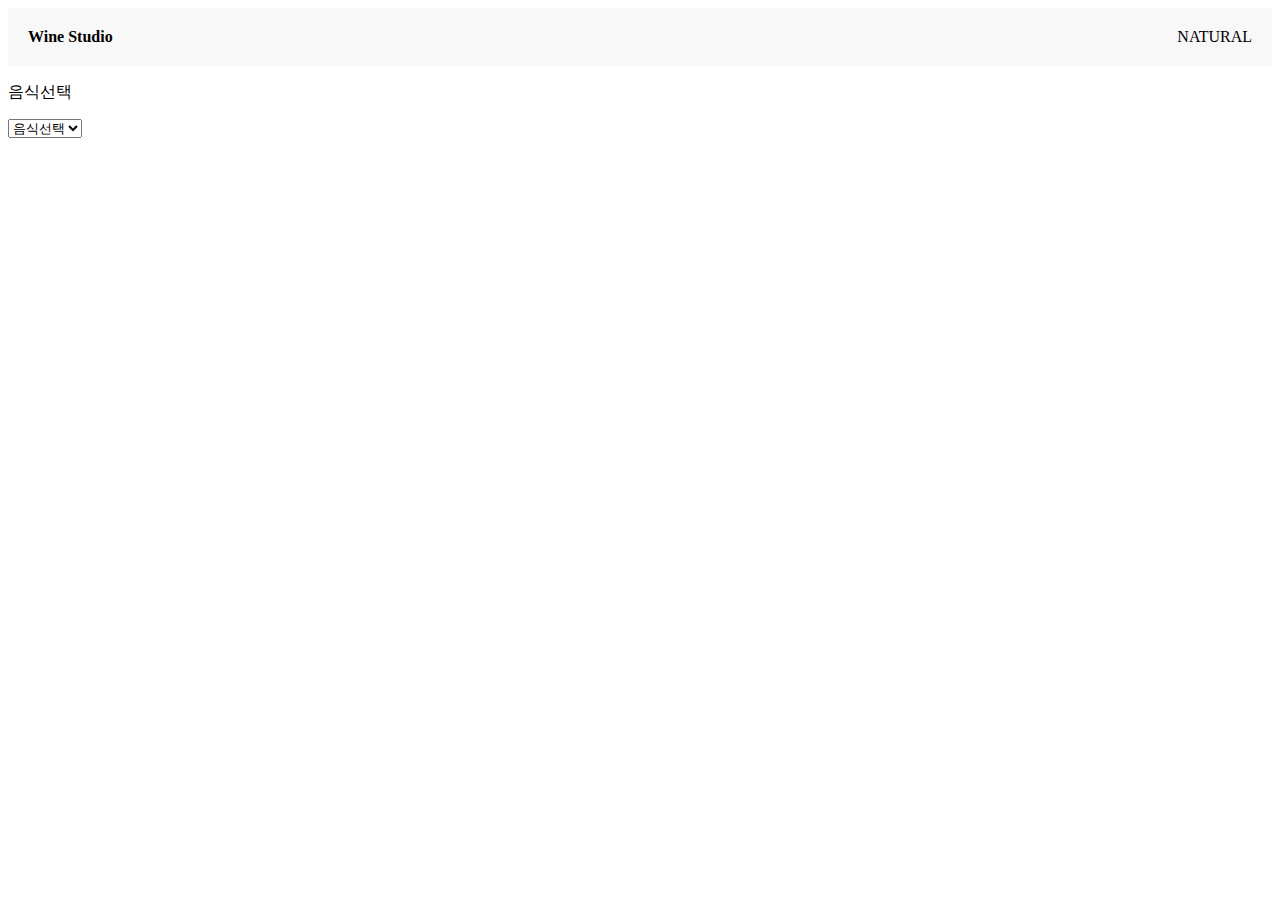
<file: natural.html>
<!doctype html>
<html lang="en">

<head>
	<!-- Required meta tags -->
	<meta charset="utf-8">
	<meta name="viewport" content="width=device-width, initial-scale=1, shrink-to-fit=no">

	<!-- Bootstrap CSS -->
	<link rel="stylesheet" href="https://cdn.jsdelivr.net/npm/bootstrap@4.6.0/dist/css/bootstrap.min.css" integrity="sha384-B0vP5xmATw1+K9KRQjQERJvTumQW0nPEzvF6L/Z6nronJ3oUOFUFpCjEUQouq2+l" crossorigin="anonymous">
	<script src="https://code.jquery.com/jquery-3.6.0.min.js" integrity="sha256-/xUj+3OJU5yExlq6GSYGSHk7tPXikynS7ogEvDej/m4=" crossorigin="anonymous"></script>
	<link href="main.css" rel="stylesheet">

	<title>Hello, world!</title>
</head>

<body>

	<div class="nav-menu">
		<h4 id="logo" style="margin: 0; cursor:pointer;">Wine Studio</h4>
		<a id="nav-sub-button" style="cursor:pointer">NATURAL</a>
	</div>

	<ul class="list-group nav-sub">
		<li class="list-group-item" style="cursor: pointer;" id="red">RED</li>
		<li class="list-group-item" style="cursor: pointer" id="white">WHITE</li>
		<li class="list-group-item" style="cursor: pointer" id="sparkling">SPARKLING</li>
		<li class="list-group-item" style="cursor: pointer; background-color: #fffabe" id="natural">NATURAL</li>
	</ul>


	<form class="container my-5">
		<div class="form-group">
			<p>음식선택</p>
			<select class="form-control" id="option1">
				<option>음식선택</option>
				<option>파스타</option>
				<option>고기</option>
			</select>
		</div>
	</form>

	<div id="meat">

	</div>

	<div id="pasta">

	</div>




	<script>
		$('#option1').on('change', function() {
			if($('#option1').val() == '음식선택'){
				 $('#meat , #pasta').html('');
				 }
			else if ($('#option1').val() == '고기') {
				$('#pasta').html('');
				var 템플릿 =
					`<img src="./img/%EC%B6%95%EA%B5%AC.jpg" class="item2">
						 <img src="./img/%EC%85%94%EC%B8%A01.jpg" class="item1">`
				$('#meat').append(템플릿)
			} else if ($('#option1').val() == '파스타') {
				$('#meat').html('');
				var 템플릿 =
					`<img src="./img/%EC%85%94%EC%B8%A01.jpg" class="item1">
						 <img src="./img/%EC%B6%95%EA%B5%AC.jpg" class="item2">`
				$('#pasta').append(템플릿)
			}
		});


		$('#logo').click(function bootHref() {
			location.href = "index.html";
		});


		$('#red').click(function bootHref() {
			location.href = "red.html";
		});

		$('#white').click(function bootHref() {
			location.href = "white.html";
		});

		$('#sparkling').click(function bootHref() {
			location.href = "sparkling.html";
		});

		$('#natural').click(function bootHref() {
			location.href = "natural.html";
		});



		$('#close').click(function() {
			$('.black-background').fadeOut();
		})

		$('#login').on('click', function() {
			$('.black-background').fadeIn();
		})

		$('#nav-sub-button').click(function() {
			$('.nav-sub').slideToggle(300);
		})

	</script>


	<!-- Optional JavaScript; choose one of the two! -->

	<!-- Option 1: jQuery and Bootstrap Bundle (includes Popper) -->
	<script src="https://cdn.jsdelivr.net/npm/bootstrap@4.6.0/dist/js/bootstrap.bundle.min.js" integrity="sha384-Piv4xVNRyMGpqkS2by6br4gNJ7DXjqk09RmUpJ8jgGtD7zP9yug3goQfGII0yAns" crossorigin="anonymous"></script>

	<!-- Option 2: Separate Popper and Bootstrap JS -->
	<!--
    <script src="https://code.jquery.com/jquery-3.5.1.slim.min.js" integrity="sha384-DfXdz2htPH0lsSSs5nCTpuj/zy4C+OGpamoFVy38MVBnE+IbbVYUew+OrCXaRkfj" crossorigin="anonymous"></script>
    <script src="https://cdn.jsdelivr.net/npm/popper.js@1.16.1/dist/umd/popper.min.js" integrity="sha384-9/reFTGAW83EW2RDu2S0VKaIzap3H66lZH81PoYlFhbGU+6BZp6G7niu735Sk7lN" crossorigin="anonymous"></script>
    <script src="https://cdn.jsdelivr.net/npm/bootstrap@4.6.0/dist/js/bootstrap.min.js" integrity="sha384-+YQ4JLhjyBLPDQt//I+STsc9iw4uQqACwlvpslubQzn4u2UU2UFM80nGisd026JF" crossorigin="anonymous"></script>
    -->
</body>

</html>
</file>
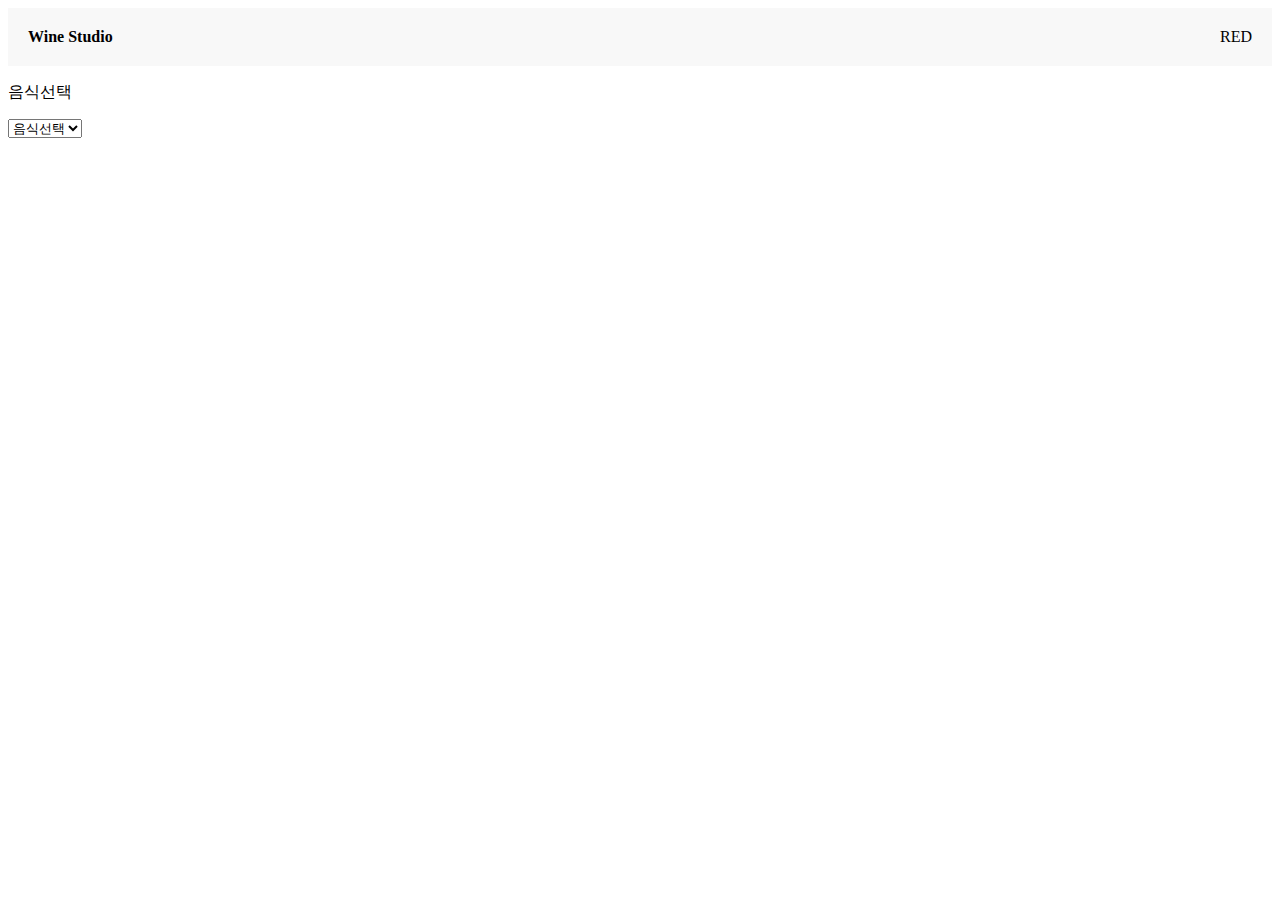
<file: red.html>
<!doctype html>
<html lang="en">

<head>
	<!-- Required meta tags -->
	<meta charset="utf-8">
	<meta name="viewport" content="width=device-width, initial-scale=1, shrink-to-fit=no">

	<!-- Bootstrap CSS -->
	<link rel="stylesheet" href="https://cdn.jsdelivr.net/npm/bootstrap@4.6.0/dist/css/bootstrap.min.css" integrity="sha384-B0vP5xmATw1+K9KRQjQERJvTumQW0nPEzvF6L/Z6nronJ3oUOFUFpCjEUQouq2+l" crossorigin="anonymous">
	<script src="https://code.jquery.com/jquery-3.6.0.min.js" integrity="sha256-/xUj+3OJU5yExlq6GSYGSHk7tPXikynS7ogEvDej/m4=" crossorigin="anonymous"></script>
	<link href="main.css" rel="stylesheet">

	<title>Hello, world!</title>
</head>

<body>

	<div class="nav-menu">
		<h4 id="logo" style="margin: 0; cursor:pointer;">Wine Studio</h4>
		<a id="nav-sub-button" style="cursor:pointer;">RED</a>
	</div>

	<ul class="list-group nav-sub">
		<li class="list-group-item" style="cursor: pointer; background-color: #fffabe" id="red">RED</li>
		<li class="list-group-item" style="cursor: pointer" id="white">WHITE</li>
		<li class="list-group-item" style="cursor: pointer" id="sparkling">SPARKLING</li>
		<li class="list-group-item" style="cursor: pointer" id="natural">NATURAL</li>
	</ul>


	<form class="container my-5">
		<div class="form-group">
			<p>음식선택</p>
			<select class="form-control" id="option1">
				<option>음식선택</option>
				<option>파스타</option>
				<option>고기</option>
			</select>
		</div>
	</form>

	<div id="meat">

	</div>

	<div id="pasta">

	</div>




	<script>
		$('#option1').on('change', function() {
			if ($('#option1').val() == '음식선택') {
				$('#meat , #pasta').html('');
			} else if ($('#option1').val() == '고기') {
				$('#pasta').html('');
				var 템플릿 =
					`<img src="./img/%EC%B6%95%EA%B5%AC.jpg" class="item2">
						 <img src="./img/%EC%85%94%EC%B8%A01.jpg" class="item1">`
				$('#meat').append(템플릿)
			} else if ($('#option1').val() == '파스타') {
				$('#meat').html('');
				var 템플릿 =
					`<img src="./img/%EC%85%94%EC%B8%A01.jpg" class="item1">
						 <img src="./img/%EC%B6%95%EA%B5%AC.jpg" class="item2">`
				$('#pasta').append(템플릿)
			}
		});


		$('#logo').click(function bootHref() {
			location.href = "index.html";
		});


		$('#red').click(function bootHref() {
			location.href = "red.html";
		});

		$('#white').click(function bootHref() {
			location.href = "white.html";
		});

		$('#sparkling').click(function bootHref() {
			location.href = "sparkling.html";
		});

		$('#natural').click(function bootHref() {
			location.href = "natural.html";
		});



		$('#close').click(function() {
			$('.black-background').fadeOut();
		})

		$('#login').on('click', function() {
			$('.black-background').fadeIn();
		})

		$('#nav-sub-button').click(function() {
			$('.nav-sub').slideToggle(300);
		})
	</script>


	<!-- Optional JavaScript; choose one of the two! -->

	<!-- Option 1: jQuery and Bootstrap Bundle (includes Popper) -->
	<script src="https://cdn.jsdelivr.net/npm/bootstrap@4.6.0/dist/js/bootstrap.bundle.min.js" integrity="sha384-Piv4xVNRyMGpqkS2by6br4gNJ7DXjqk09RmUpJ8jgGtD7zP9yug3goQfGII0yAns" crossorigin="anonymous"></script>

	<!-- Option 2: Separate Popper and Bootstrap JS -->
	<!--
    <script src="https://code.jquery.com/jquery-3.5.1.slim.min.js" integrity="sha384-DfXdz2htPH0lsSSs5nCTpuj/zy4C+OGpamoFVy38MVBnE+IbbVYUew+OrCXaRkfj" crossorigin="anonymous"></script>
    <script src="https://cdn.jsdelivr.net/npm/popper.js@1.16.1/dist/umd/popper.min.js" integrity="sha384-9/reFTGAW83EW2RDu2S0VKaIzap3H66lZH81PoYlFhbGU+6BZp6G7niu735Sk7lN" crossorigin="anonymous"></script>
    <script src="https://cdn.jsdelivr.net/npm/bootstrap@4.6.0/dist/js/bootstrap.min.js" integrity="sha384-+YQ4JLhjyBLPDQt//I+STsc9iw4uQqACwlvpslubQzn4u2UU2UFM80nGisd026JF" crossorigin="anonymous"></script>
    -->
</body></html>
</file>
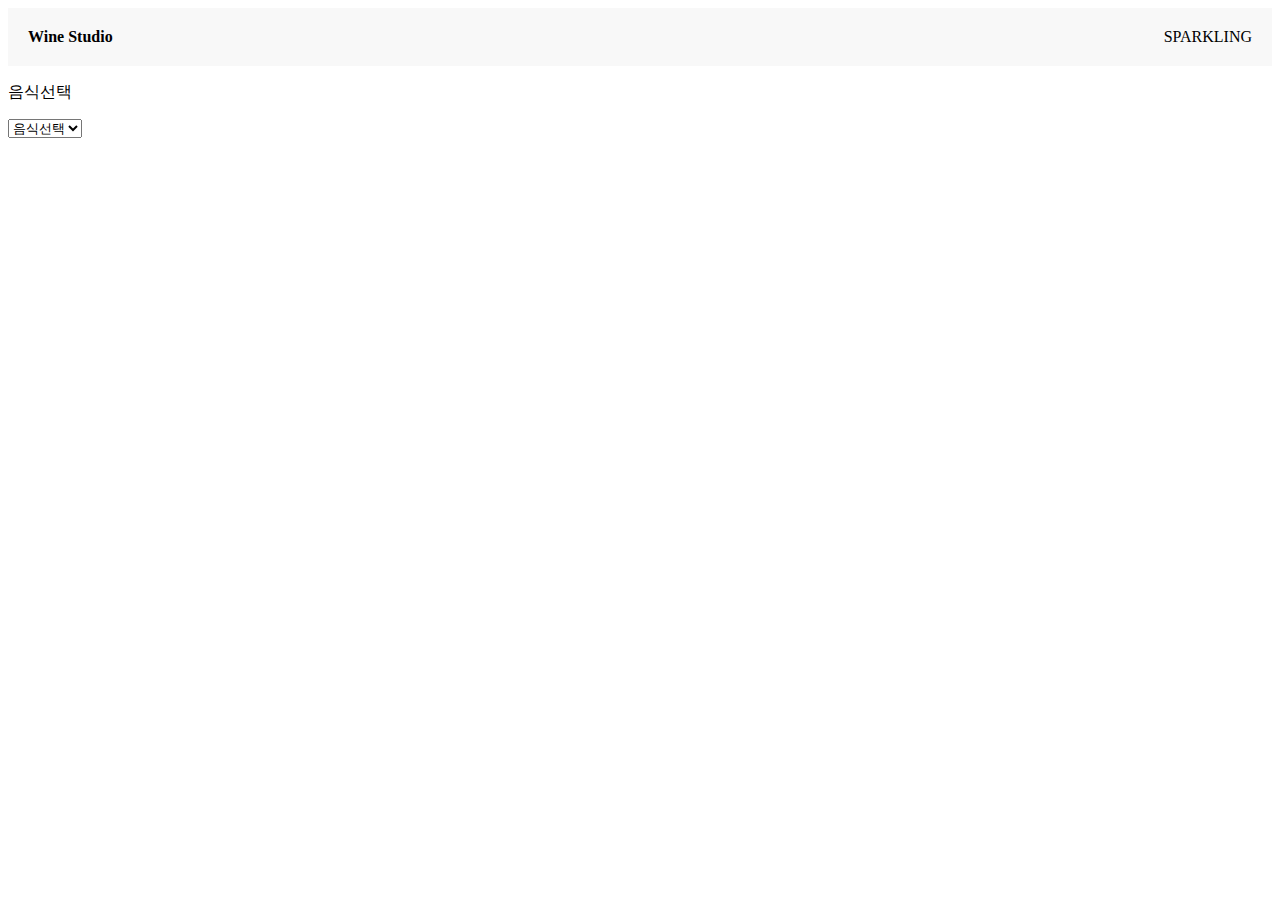
<file: sparkling.html>
<!doctype html>
<html lang="en">

<head>
	<!-- Required meta tags -->
	<meta charset="utf-8">
	<meta name="viewport" content="width=device-width, initial-scale=1, shrink-to-fit=no">

	<!-- Bootstrap CSS -->
	<link rel="stylesheet" href="https://cdn.jsdelivr.net/npm/bootstrap@4.6.0/dist/css/bootstrap.min.css" integrity="sha384-B0vP5xmATw1+K9KRQjQERJvTumQW0nPEzvF6L/Z6nronJ3oUOFUFpCjEUQouq2+l" crossorigin="anonymous">
	<script src="https://code.jquery.com/jquery-3.6.0.min.js" integrity="sha256-/xUj+3OJU5yExlq6GSYGSHk7tPXikynS7ogEvDej/m4=" crossorigin="anonymous"></script>
	<link href="main.css" rel="stylesheet">

	<title>Hello, world!</title>
</head>

<body>

	<div class="nav-menu">
		<h4 id="logo" style="margin: 0; cursor:pointer;">Wine Studio</h4>
		<a id="nav-sub-button" style="cursor:pointer">SPARKLING</a>
	</div>

	<ul class="list-group nav-sub">
		<li class="list-group-item" style="cursor: pointer;" id="red">RED</li>
		<li class="list-group-item" style="cursor: pointer" id="white">WHITE</li>
		<li class="list-group-item" style="cursor: pointer; background-color: #fffabe" id="sparkling">SPARKLING</li>
		<li class="list-group-item" style="cursor: pointer" id="natural">NATURAL</li>
	</ul>


	<form class="container my-5">
		<div class="form-group">
			<p>음식선택</p>
			<select class="form-control" id="option1">
				<option>음식선택</option>
				<option>파스타</option>
				<option>고기</option>
			</select>
		</div>
	</form>

	<div id="meat">

	</div>

	<div id="pasta">

	</div>




	<script>
		$('#option1').on('change', function() {
			if($('#option1').val() == '음식선택'){
				 $('#meat , #pasta').html('');
				 }
			else if ($('#option1').val() == '고기') {
				$('#pasta').html('');
				var 템플릿 =
					`<img src="./img/%EC%B6%95%EA%B5%AC.jpg" class="item2">
						 <img src="./img/%EC%85%94%EC%B8%A01.jpg" class="item1">`
				$('#meat').append(템플릿)
			} else if ($('#option1').val() == '파스타') {
				$('#meat').html('');
				var 템플릿 =
					`<img src="./img/%EC%85%94%EC%B8%A01.jpg" class="item1">
						 <img src="./img/%EC%B6%95%EA%B5%AC.jpg" class="item2">`
				$('#pasta').append(템플릿)
			}
		});


		$('#logo').click(function bootHref() {
			location.href = "index.html";
		});


		$('#red').click(function bootHref() {
			location.href = "red.html";
		});

		$('#white').click(function bootHref() {
			location.href = "white.html";
		});

		$('#sparkling').click(function bootHref() {
			location.href = "sparkling.html";
		});

		$('#natural').click(function bootHref() {
			location.href = "natural.html";
		});



		$('#close').click(function() {
			$('.black-background').fadeOut();
		})

		$('#login').on('click', function() {
			$('.black-background').fadeIn();
		})

		$('#nav-sub-button').click(function() {
			$('.nav-sub').slideToggle(300);
		})
	</script>


	<!-- Optional JavaScript; choose one of the two! -->

	<!-- Option 1: jQuery and Bootstrap Bundle (includes Popper) -->
	<script src="https://cdn.jsdelivr.net/npm/bootstrap@4.6.0/dist/js/bootstrap.bundle.min.js" integrity="sha384-Piv4xVNRyMGpqkS2by6br4gNJ7DXjqk09RmUpJ8jgGtD7zP9yug3goQfGII0yAns" crossorigin="anonymous"></script>

	<!-- Option 2: Separate Popper and Bootstrap JS -->
	<!--
    <script src="https://code.jquery.com/jquery-3.5.1.slim.min.js" integrity="sha384-DfXdz2htPH0lsSSs5nCTpuj/zy4C+OGpamoFVy38MVBnE+IbbVYUew+OrCXaRkfj" crossorigin="anonymous"></script>
    <script src="https://cdn.jsdelivr.net/npm/popper.js@1.16.1/dist/umd/popper.min.js" integrity="sha384-9/reFTGAW83EW2RDu2S0VKaIzap3H66lZH81PoYlFhbGU+6BZp6G7niu735Sk7lN" crossorigin="anonymous"></script>
    <script src="https://cdn.jsdelivr.net/npm/bootstrap@4.6.0/dist/js/bootstrap.min.js" integrity="sha384-+YQ4JLhjyBLPDQt//I+STsc9iw4uQqACwlvpslubQzn4u2UU2UFM80nGisd026JF" crossorigin="anonymous"></script>
    -->
</body>

</html>
</file>
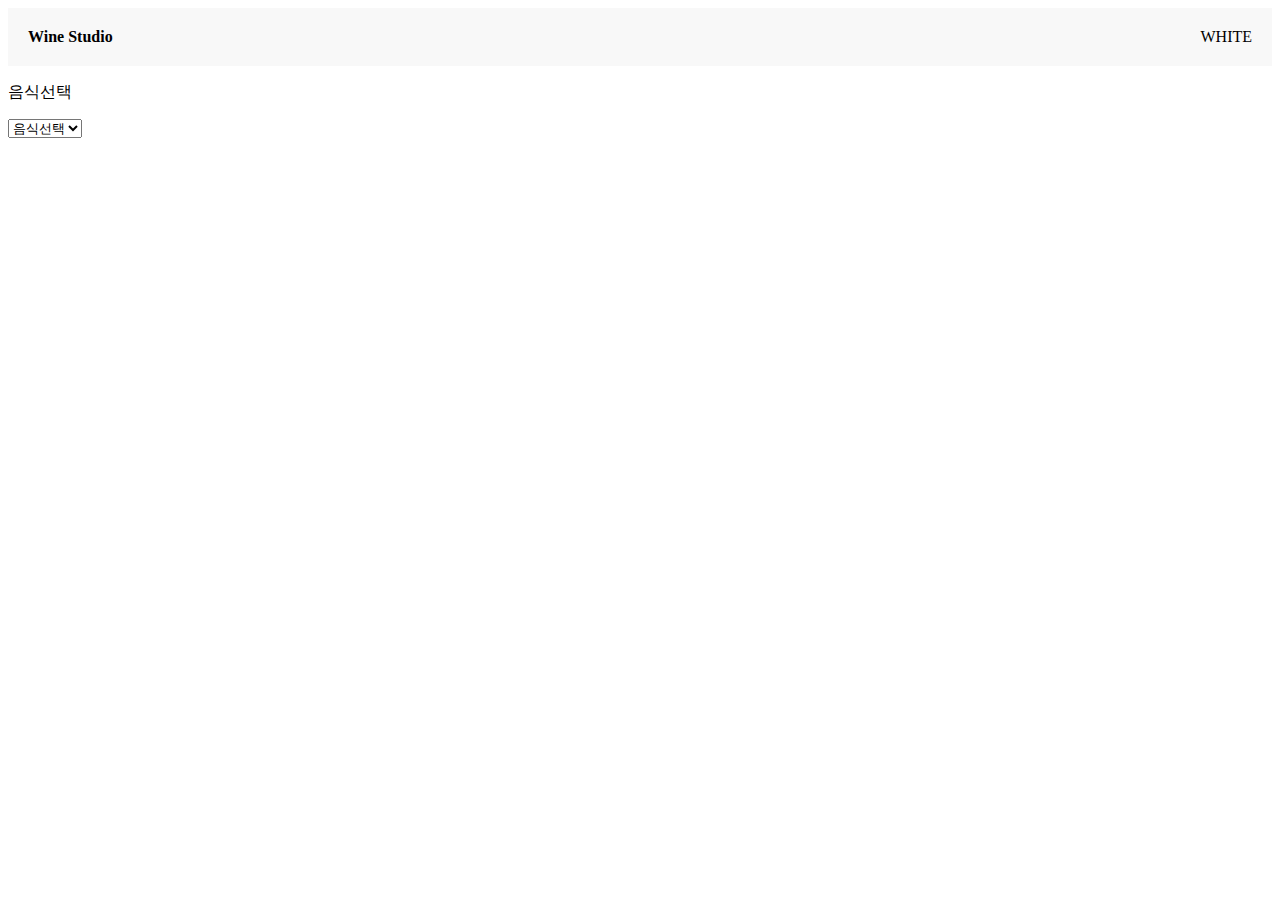
<file: white.html>
<!doctype html>
<html lang="en">

<head>
	<!-- Required meta tags -->
	<meta charset="utf-8">
	<meta name="viewport" content="width=device-width, initial-scale=1, shrink-to-fit=no">

	<!-- Bootstrap CSS -->
	<link rel="stylesheet" href="https://cdn.jsdelivr.net/npm/bootstrap@4.6.0/dist/css/bootstrap.min.css" integrity="sha384-B0vP5xmATw1+K9KRQjQERJvTumQW0nPEzvF6L/Z6nronJ3oUOFUFpCjEUQouq2+l" crossorigin="anonymous">
	<script src="https://code.jquery.com/jquery-3.6.0.min.js" integrity="sha256-/xUj+3OJU5yExlq6GSYGSHk7tPXikynS7ogEvDej/m4=" crossorigin="anonymous"></script>
	<link href="main.css" rel="stylesheet">

	<title>Hello, world!</title>
</head>

<body>

	<div class="nav-menu">
		<h4 id="logo" style="margin: 0; cursor:pointer;">Wine Studio</h4>
		<a id="nav-sub-button" style="cursor:pointer">WHITE</a>
	</div>

	<ul class="list-group nav-sub">
		<li class="list-group-item" style="cursor: pointer" id="red">RED</li>
		<li class="list-group-item" style="cursor: pointer; background-color: #fffabe" id="white">WHITE</li>
		<li class="list-group-item" style="cursor: pointer" id="sparkling">SPARKLING</li>
		<li class="list-group-item" style="cursor: pointer" id="natural">NATURAL</li>
	</ul>


	<form class="container my-5">
		<div class="form-group">
			<p>음식선택</p>
			<select class="form-control" id="option1">
				<option>음식선택</option>
				<option>파스타</option>
				<option>고기</option>
			</select>
		</div>
	</form>

	<div id="meat">

	</div>

	<div id="pasta">

	</div>




	<script>
		$('#option1').on('change', function() {
			if($('#option1').val() == '음식선택'){
				 $('#meat , #pasta').html('');
				 }
			else if ($('#option1').val() == '고기') {
				$('#pasta').html('');
				var 템플릿 =
					`<img src="./img/%EC%B6%95%EA%B5%AC.jpg" class="item2">
						 <img src="./img/%EC%85%94%EC%B8%A01.jpg" class="item1">`
				$('#meat').append(템플릿)
			} else if ($('#option1').val() == '파스타') {
				$('#meat').html('');
				var 템플릿 =
					`<img src="./img/%EC%85%94%EC%B8%A01.jpg" class="item1">
						 <img src="./img/%EC%B6%95%EA%B5%AC.jpg" class="item2">`
				$('#pasta').append(템플릿)
			}
		});


		$('#logo').click(function bootHref() {
			location.href = "index.html";
		});


		$('#red').click(function bootHref() {
			location.href = "red.html";
		});

		$('#white').click(function bootHref() {
			location.href = "white.html";
		});

		$('#sparkling').click(function bootHref() {
			location.href = "sparkling.html";
		});

		$('#natural').click(function bootHref() {
			location.href = "natural.html";
		});



		$('#close').click(function() {
			$('.black-background').fadeOut();
		})

		$('#login').on('click', function() {
			$('.black-background').fadeIn();
		})

		$('#nav-sub-button').click(function() {
			$('.nav-sub').slideToggle(300);
		})
	</script>


	<!-- Optional JavaScript; choose one of the two! -->

	<!-- Option 1: jQuery and Bootstrap Bundle (includes Popper) -->
	<script src="https://cdn.jsdelivr.net/npm/bootstrap@4.6.0/dist/js/bootstrap.bundle.min.js" integrity="sha384-Piv4xVNRyMGpqkS2by6br4gNJ7DXjqk09RmUpJ8jgGtD7zP9yug3goQfGII0yAns" crossorigin="anonymous"></script>

	<!-- Option 2: Separate Popper and Bootstrap JS -->
	<!--
    <script src="https://code.jquery.com/jquery-3.5.1.slim.min.js" integrity="sha384-DfXdz2htPH0lsSSs5nCTpuj/zy4C+OGpamoFVy38MVBnE+IbbVYUew+OrCXaRkfj" crossorigin="anonymous"></script>
    <script src="https://cdn.jsdelivr.net/npm/popper.js@1.16.1/dist/umd/popper.min.js" integrity="sha384-9/reFTGAW83EW2RDu2S0VKaIzap3H66lZH81PoYlFhbGU+6BZp6G7niu735Sk7lN" crossorigin="anonymous"></script>
    <script src="https://cdn.jsdelivr.net/npm/bootstrap@4.6.0/dist/js/bootstrap.min.js" integrity="sha384-+YQ4JLhjyBLPDQt//I+STsc9iw4uQqACwlvpslubQzn4u2UU2UFM80nGisd026JF" crossorigin="anonymous"></script>
    -->
</body>

</html>
</file>
<file: main.css>
.yellow-bg {
	background: yellow;
}


.alert-box {
	background: #a8a8fc;
	color: blue;
	padding: 20px;
	border-radius: 5px;
	display: none;
}

.main-background {
	width: 100%;
	height: 400px;
	background: url(./img/%EC%99%80%EC%9D%B8.jfif);
	background-size: contain;
	color: black;
	background-repeat: no-repeat;
	background-position: center center;
}

.black-background {
	background: rgba(0, 0, 0, 0.5);
	position: fixed;
	z-index: 5;
	width: 100%;
	height: 100%;
	display: none;
}

.white-background {
	background: white;
	width: 80%;
	margin: 100px auto;
	padding: 20px;
	border-radius: 10px;

}



.display-4 {
	text-align: center;
	padding-top: 100px
}

.display-2 {
	text-align: center;
	padding-top: 65px;
	padding-bottom: 55px;
}

.btn {

}

.button {
	text-align: center;

}

.nav-menu {
	display: flex;
	justify-content: space-between;
	padding: 20px;
	align-items: center;
	background-color: #f8f8f8;
}

.nav-sub {
	display: none;
}


#pasta-box {
	display: none;
}

#파스타박스 {
}

#치즈박스 {
	display: none;
}

#생선박스 {
	display: none;
}

#그딴거없음박스 {
	display: none;
}

.하이드 {
	display: none;
}

#고기박스 {
		display: none;
}

#meat {
	display: block;
}

#pasta {
	display: block;
}

#foodchoice {
	display: none;
}



.my-hr3 {
	    border: 0;
    height: 3px;
    background: rgba(0,0,0,0.04);
	box-shadow: 10px;
}





.nav-menu1 {
	display: flex;
  margin-bottom: 30px;	
	padding: 20px;
	align-items: center;
	background-color: #f8f8f8;
}
</file>
